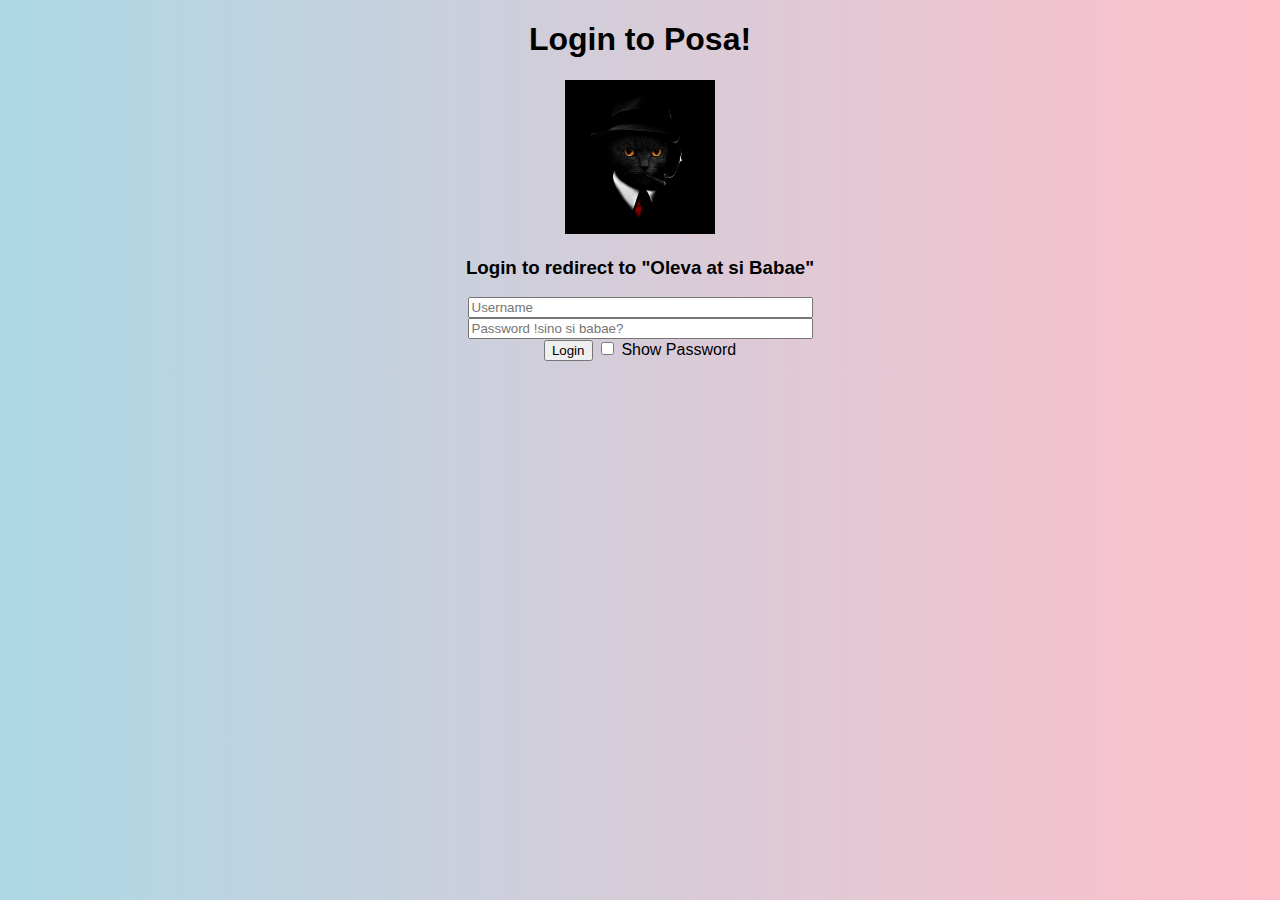
<file: index.html>
<!DOCTYPE html>
<html>
<head>
    <title>Login to Posa</title>
    <style>
        body {
            text-align: center;
            font-family: 'Segoe UI', Tahoma, Geneva, Verdana, sans-serif;
            background: linear-gradient(to right, lightblue, pink);
        }
    </style>
    <script>
        function validateLogin(event) {
            event.preventDefault(); // Prevent form from submitting

            let username = document.getElementById("username").value.trim();
            let password = document.getElementById("password").value.trim();

            let validUsername = "posanioleva";
            let validPassword = "jhunnette";

            if (username === validUsername && password === validPassword) {
                alert("Ge pasok kana dito KUPAL!, " + "satin satin lang to ha!" + "!");
                window.location.href = "posa.html"; // Redirect after success
            } else {
                alert("May mali!, kupal kaba boss?");
            }
        }

        function togglePassword() {
            let passwordInput = document.getElementById("password");
            if (passwordInput.type === "password") {
                passwordInput.type = "text"; // Show password
            } else {
                passwordInput.type = "password"; // Hide password
            }
        }
    </script>
</head>
<body>
    <h1>Login to Posa!</h1>
    <img src="posa.png" alt="img" width="150px">
    <h3>Login to redirect to "Oleva at si Babae"</h3>
    <form onsubmit="validateLogin(event)">
        <input type="text" id="username" name="username" required minlength="3" maxlength="11" placeholder="Username" size="40">
        <br>
        <input type="password" id="password" name="password" required minlength="9" maxlength="9" placeholder="Password !sino si babae?" size="40">
        <br>
        <input type="submit" value="Login">
        <input type="checkbox" onclick="togglePassword()"> Show Password
    </form>
</body>
</html>
</file>
